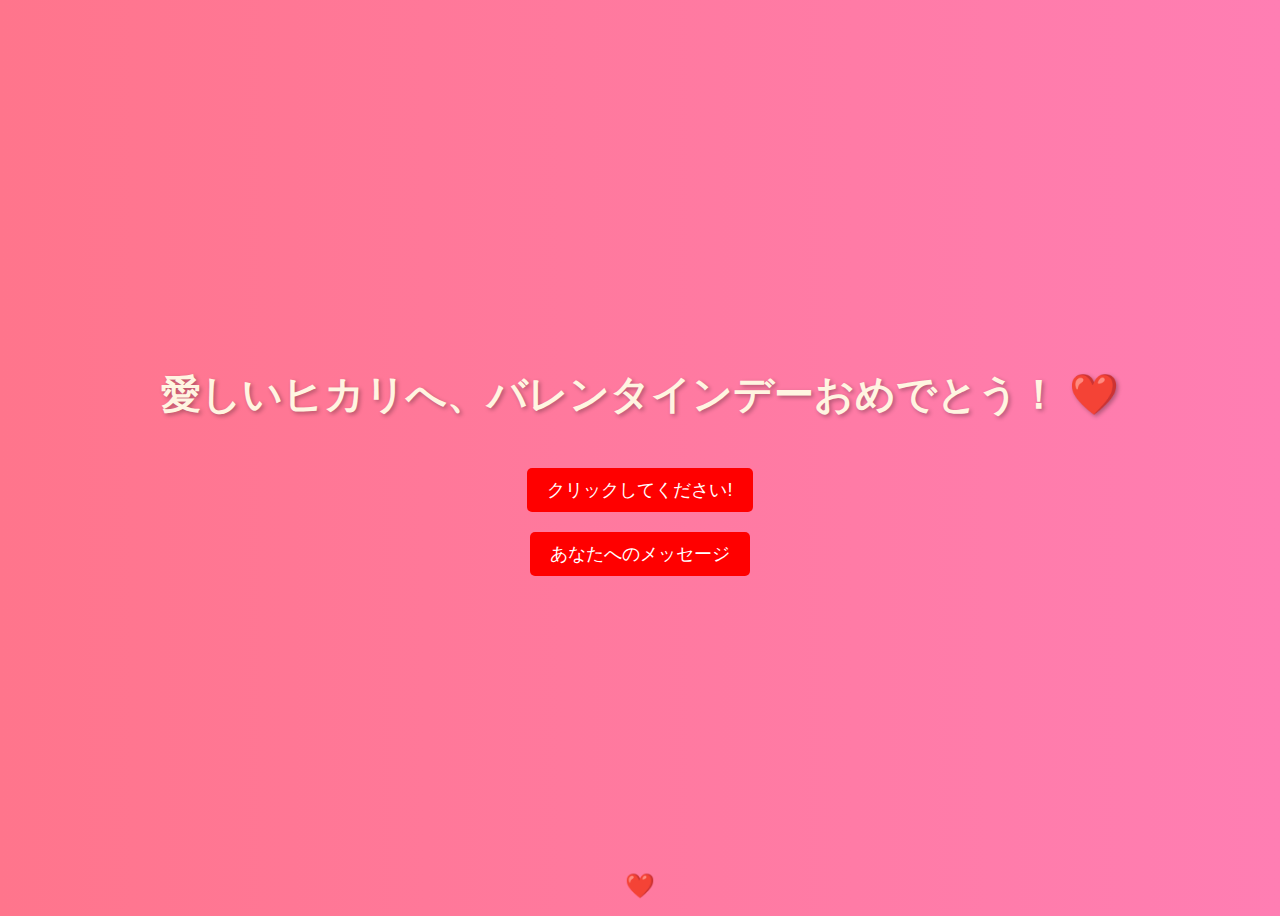
<file: index.html>
<!DOCTYPE html>
<html lang="en">
<head>
    <meta charset="UTF-8">
    <meta name="viewport" content="width=device-width, initial-scale=1.0">
    <title>Happy Valentine's Day</title>
    <link rel="stylesheet" href="styles.css">
</head>
<body>
    <h1>愛しいヒカリへ、バレンタインデーおめでとう！ ❤️</h1>
    <div class="heart">❤️</div>
    <button onclick="showMessage()">クリックしてください!</button>
    <div class="message" id="message">私はあなたのことをいつまでも愛します！ ❤️</div>
    <button><a href="message.html">あなたへのメッセージ</a></button>
    <script src="script.js"></script>
</body>
</html>
</file>
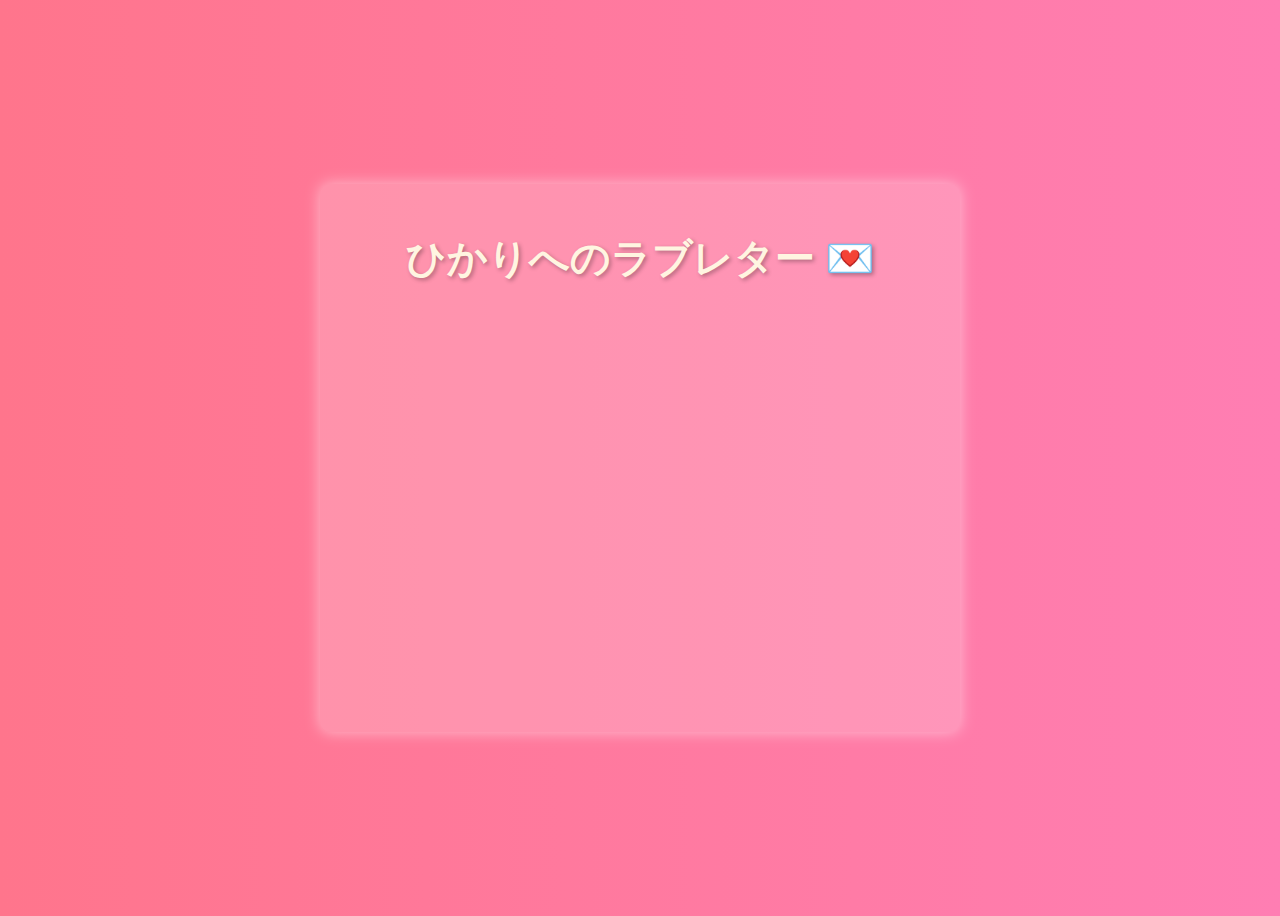
<file: message.html>
<!DOCTYPE html>
<html lang="en">
<head>
    <meta charset="UTF-8">
    <meta name="viewport" content="width=device-width, initial-scale=1.0">
    <title>Message</title>
    <link rel="stylesheet" href="styles.css">
</head>
<body>
    <div class="container">
        <h1>ひかりへのラブレター 💌</h1>
        <p class="fade-in">
            親愛なるヒカリへ、ラブレターを書くのは初めてです。あなたのような彼女がいてとても幸せです！<br><br>
            あなたは優しくて、明るくて、愛らしくて、背が低くて、可愛くて、そして美しいです。あなたが今何をしているのかわかりませんが、あなたがずっと私を愛してくれることを願っています。<br><br>
            なぜなら、私はあなたをずっと愛しているからです！この人生でベストを尽くしてください、あきらめないでください！いつか会えたら、抱きしめて離さないよ。私はいつもあなたのそばにいます、私の美しい宇宙人。💖
        </p>
        <div class="heart-container"></div>
    </div>
</body>
</html>
</file>
<file: styles.css>
body {
    background: linear-gradient(to right, #ff758c, #ff7eb3);
    color: white;
    font-family: 'Dancing Script', cursive;
    text-align: center;
    display: flex;
    justify-content: center;
    align-items: center;
    height: 100vh;
    flex-direction: column;
}

h1 {
    color: red;
}

.heart {
    color: red;
    font-size: 50px;
    animation: heartbeat 1s infinite;
}

@keyframes heartbeat {
    0% { transform: scale(1); }
    50% { transform: scale(1.2); }
    100% { transform: scale(1); }
}

.message {
    display: none;
    font-size: 20px;
    color: white;
    background: red;
    padding: 10px;
    border-radius: 10px;
    margin-top: 20px;
}

button a {
    text-decoration: none;
    color: white;
    display: block;
    width: 100%;
    height: 100%;
    text-align: center;
}

button {
    margin-top: 20px;
    padding: 10px 20px;
    background: red;
    color: white;
    border: none;
    cursor: pointer;
    font-size: 18px;
    border-radius: 5px;
}

.container {
    background: rgba(255, 255, 255, 0.2);
    padding: 20px;
    border-radius: 10px;
    box-shadow: 0px 0px 15px rgba(255, 255, 255, 0.5);
    max-width: 600px;
}

h1 {
    font-size: 2.5em;
    color: #fff5e1;
    text-shadow: 2px 2px 4px rgba(0, 0, 0, 0.3);
}

p {
    font-size: 1.2em;
    line-height: 1.8;
    text-shadow: 1px 1px 4px rgba(0, 0, 0, 0.2);
}

/* Fade-in effect */
.fade-in {
    opacity: 0;
    animation: fadeIn 2s ease-in forwards;
}

@keyframes fadeIn {
    from { opacity: 0; }
    to { opacity: 1; }
}

/* Floating Hearts */
.heart-container {
    position: fixed;
    bottom: 0;
    left: 50%;
    transform: translateX(-50%);
    width: 100%;
    height: 100px;
    pointer-events: none;
}

.heart {
    position: absolute;
    bottom: 0;
    font-size: 24px;
    color: red;
    animation: floatUp 4s linear infinite;
}

@keyframes floatUp {
    0% { transform: translateY(0); opacity: 1; }
    100% { transform: translateY(-100vh); opacity: 0; }
}
</file>
